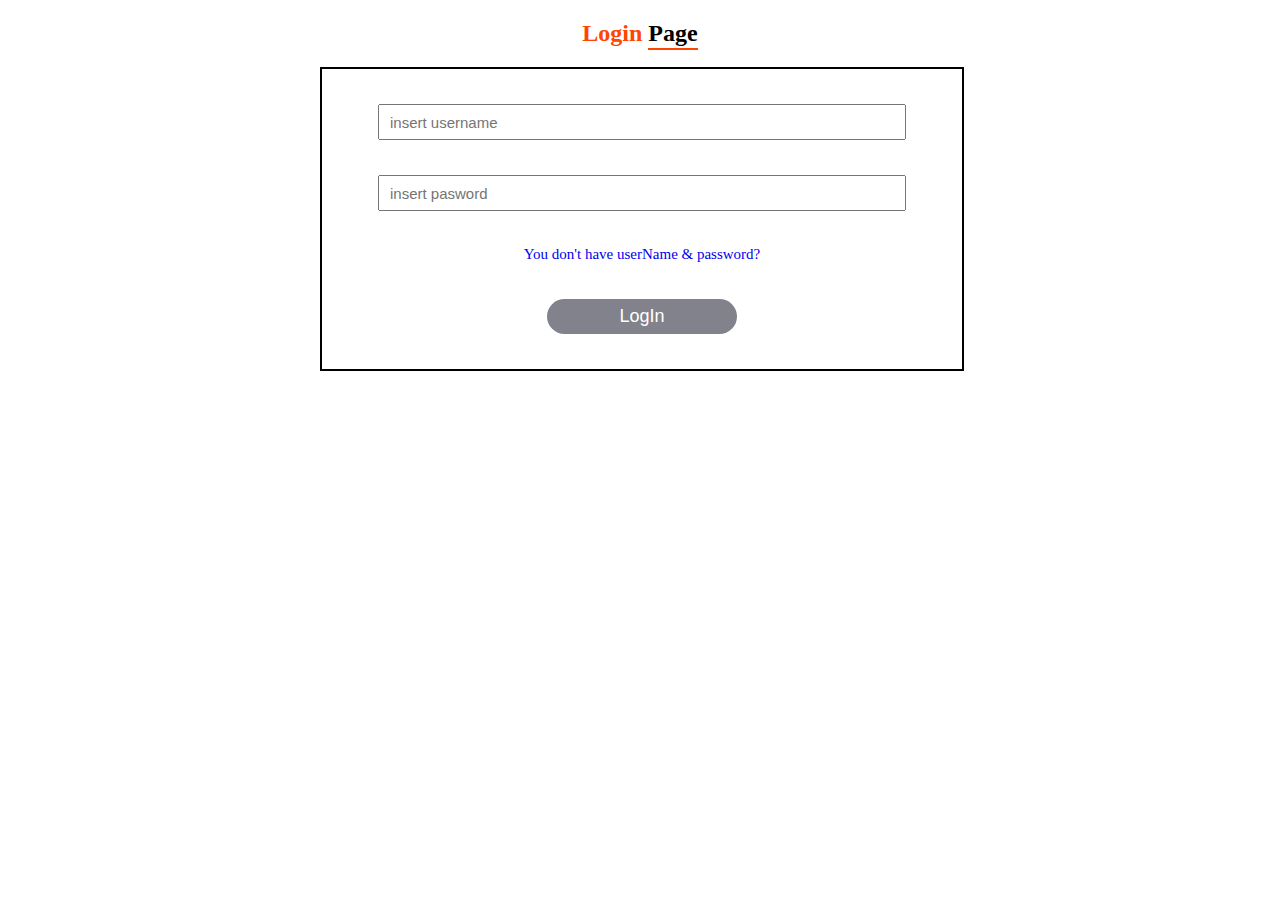
<file: index.html>
<!DOCTYPE html>
<html lang="en">
<head>
    <meta charset="UTF-8">
    <meta name="viewport" content="width=device-width, initial-scale=1.0">
    <title>Authentication with JavaScript</title>
    <link rel="stylesheet" href="style.css">
</head>
<body>
    <h2 class="h2">Login <span>Page</span></h2>
<form name="log" class="form" autocomplete="off">
    <input type="text" class="login" placeholder="insert username" name="name" required >
    <!-- <input type="text" class="email" placeholder="insert email adress" name="email"/> -->
    <input type="password" class="password" placeholder="insert pasword" name="psword" required >
    <a href="register.html" class="link">You don't have userName & password?</a>
    <button class="button" onclick="workIt(this.form)" value="log">LogIn</button>
</form>    

    <script src="authenticate.js"></script>
</body>
</html>
</file>
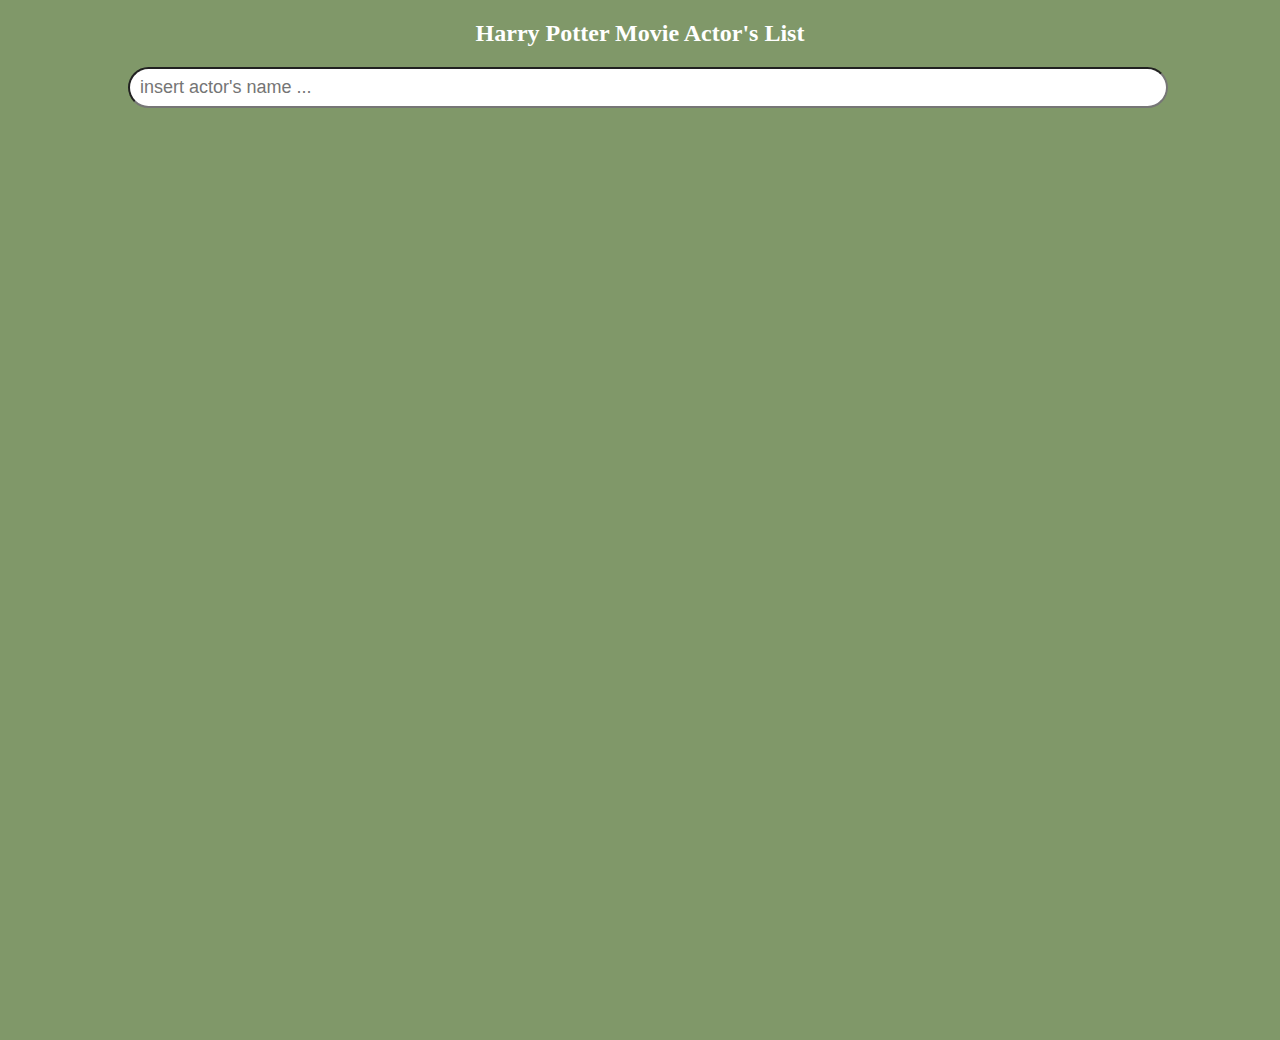
<file: movie.html>
<!DOCTYPE html>
<html lang="en">
<head>
    <meta charset="UTF-8">
    <meta name="viewport" content="width=device-width, initial-scale=1.0">
    <title>Movie Actors List</title>
    <link rel="stylesheet" href="movieStyle.css">
</head>
<body>
    <div class="container"> 
        <h2>Harry Potter Movie Actor's List</h2>
       <!--  <div id="searchWrapper"> -->
            <input type="text" name="searchBar" id="searchBar" placeholder="insert actor's name ...">
        <!-- </div> -->
        <div class="myWrapper">
             <!-- to be populated data from api -->
        <ul id="actorsList"></ul>
        </div>
    </div>


    <script src="movieFunction.js"></script>
</body>
</html>
</file>
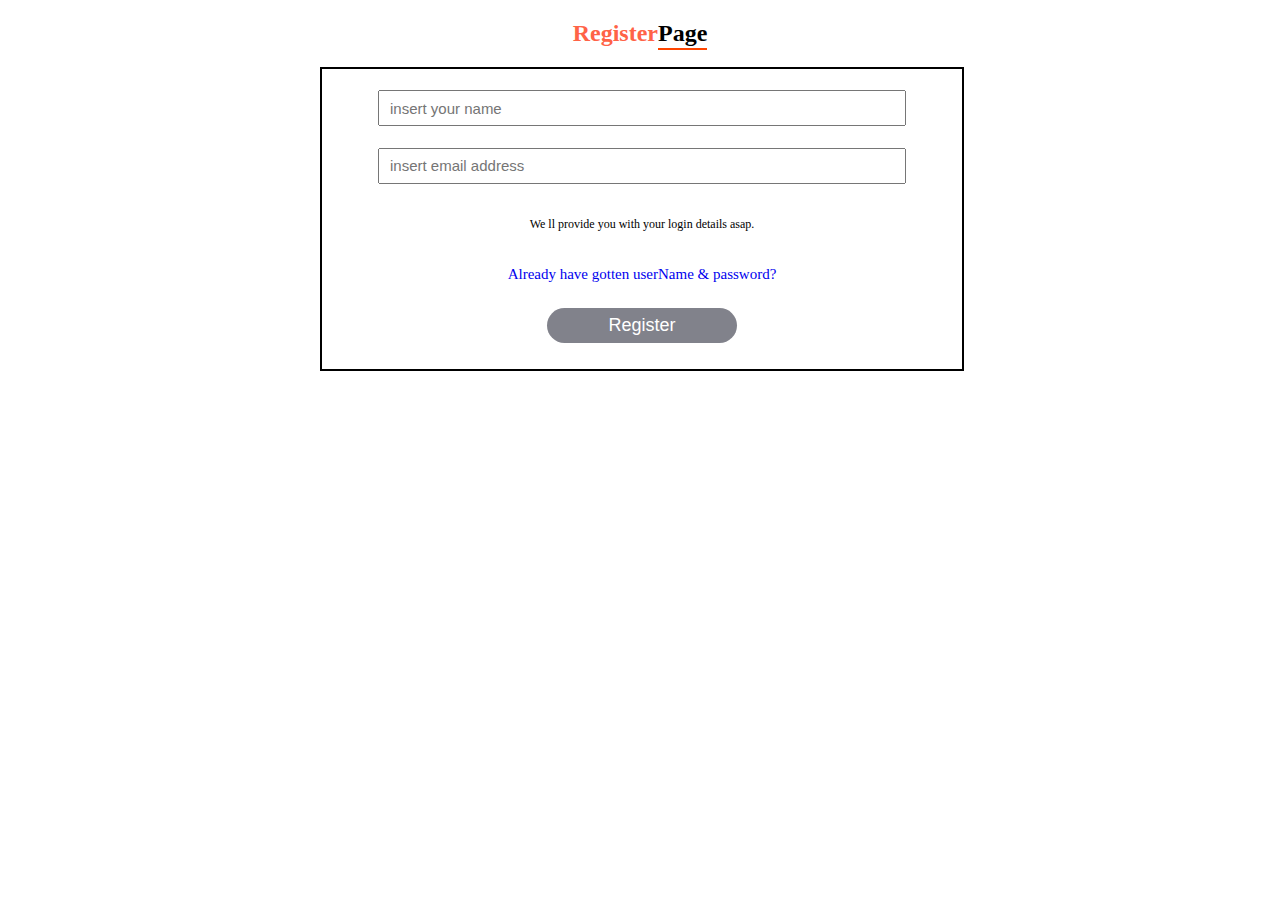
<file: register.html>
<!DOCTYPE html>
<html lang="en">
<head>
    <meta charset="UTF-8">
    <meta name="viewport" content="width=device-width, initial-scale=1.0">
    <title>Register</title>
    <link rel="stylesheet" href="style.css">
    <style>
body{
    margin: 0;
    padding: 0;
}
h2{
    text-align: center;
}
.h2{
    color: tomato;
}
.register{
    width: 50%;
    height: 300px;
    border: 2px solid black;
    display: flex;
    flex-direction: column;
    margin-left: 25%;
    justify-content: space-evenly;
    align-items: center;
}
input{
    height: 30px;
    width: 80%;
    padding-left: 10px;
    font-size: 15px;
}
.link1{
    text-decoration: none;
    font-size: 15px;
}
.msg{
    font-size: 12px;
}
.btn{
    width: 190px;
    height: 35px;
    border: none;
    border-radius: 50px;
    margin: 4px 0;
    font-size: 18px;
    background: rgba(3,5,23,.5);
    color: white;
    cursor: pointer;
    outline: none;
    
}
.btn:hover{
    background: rgba(3,5,23,1);
    cursor: pointer;
    outline: none;
}
    </style>
</head>
<body>
    <h2 class="h2">Register<span>Page</span></h2>
<form method="POST" id="gform" data-email="melkamshiferaw1@gmail.com" autocomplete="off"
action="https://script.google.com/macros/s/AKfycbwtJeptlkDaXkmYviB9kJ-yUkn64r3ErtVIuudN6w/exec" class="register">
    <input type="text" name="name" id="name" class="username" placeholder="insert your name" required>
    <input type="text" name="email" id="email" class="emailAdd" placeholder="insert email address" required>
    <p class="msg">We ll provide you with your login details asap.</p>
    <a href="index.html" class="link1">Already have gotten userName & password?</a>
    <button class="btn">Register</button>
</form>    

    <script src="authenticate.js"></script>
</body>
</html>
</file>
<file: style.css>
body{
    margin: 0;
    padding: 0;
}
.h2{
    text-align: center;
    color: orangered;
}
span{
    color: black;
    border-bottom: 2px solid orangered;
    padding-bottom: 2px;
}
.form{
    width: 50%;
    height: 300px;
    border: 2px solid black;
    display: flex;
    flex-direction: column;
    margin-left: 25%;
    justify-content: space-evenly;
    align-items: center;
}
input{
    height: 30px;
    width: 80%;
    padding-left: 10px;
    font-size: 15px;
}
.link{
    text-decoration: none;
    font-size: 15px;
}
.button{
    width: 190px;
    height: 35px;
    padding: 4px 0;
    border-radius: 50px;
    border: none;
    font-size: 18px;
    background: rgba(3,5,23,.5);
    color: white;
    cursor: pointer;
    outline: none;
}
.button:hover{
    background: rgba(3,5,23,1);
    cursor: pointer;
    outline: none;
}
</file>
<file: movieStyle.css>
body{
    margin: 0;
    padding: 0;
    background: rgba(43,83,5,.6);
}
h2{
    text-align: center;
    color: white;
}
#actorsList{
    width: 100vw;
    min-height: 100vh;
    display: flex;
    flex-wrap: wrap;
    justify-content: space-evenly;
    align-items: center;
} 
.actorsListLi{
    width: 250px;
    height: 270px;
    list-style: none;
    box-shadow: 1px 2px 3px grey;
    display: flex;
    flex-direction: column;
    justify-content: space-evenly;
    align-items: center;
    margin-top: 1%;
}
.img{
    width: 90px;
    height: 90px;
    border-radius: 10px;
    margin-top: 1%;
    box-shadow: 1px 2px 3px gray;
}
.myWrapper{
    width: 100%;
    min-height: 100vh;
    display: flex;
    flex-wrap: wrap;
    justify-content: space-evenly;
    /* align-items: center; */
}
/* searchBar */
#searchBar{
    width: 80%;
    height: 35px;
    margin-left: 10%;
    padding-left: 10px;
    font-size: 18px;
    border-radius: 50px;
    cursor: pointer;
    outline: none;
}
</file>
